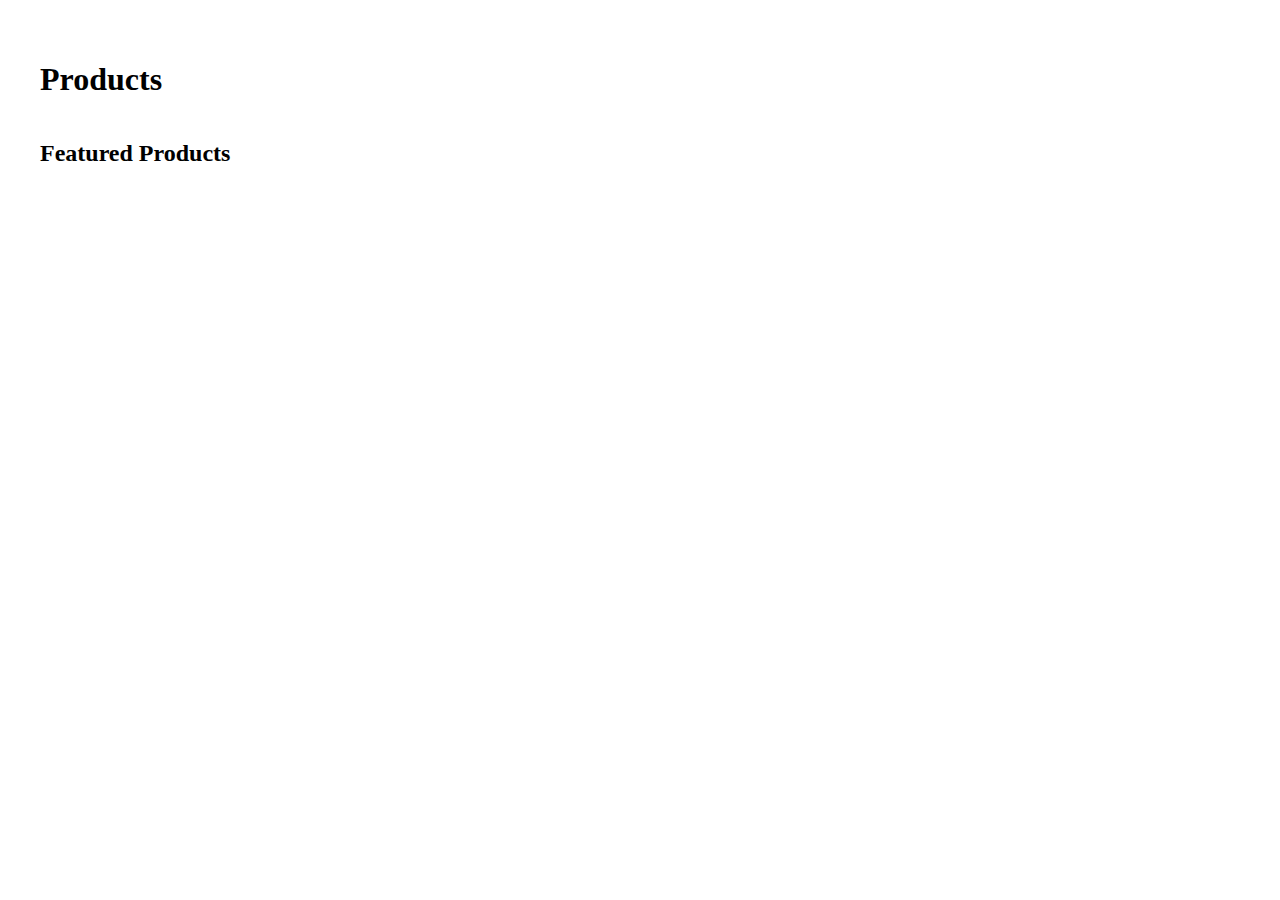
<file: index.html>
<!DOCTYPE html>
<html lang="en">

<head>
    <meta charset="UTF-8">
    <meta http-equiv="X-UA-Compatible" content="IE=edge">
    <meta name="viewport" content="width=device-width, initial-scale=1.0">
    <title>Document</title>
    <link rel="stylesheet" href="css/style.css">
</head>

<body>
    <h1>Products</h1>
    <div class="grid">
        <div id="grid-element">
        </div>
    </div>
    <h2>Featured Products</h2>
    <div class="grid">
        <div id="featured-grid-element">
        </div>
    </div>



    <script src="scripts/script.js"></script>
</body>

</html>
</file>
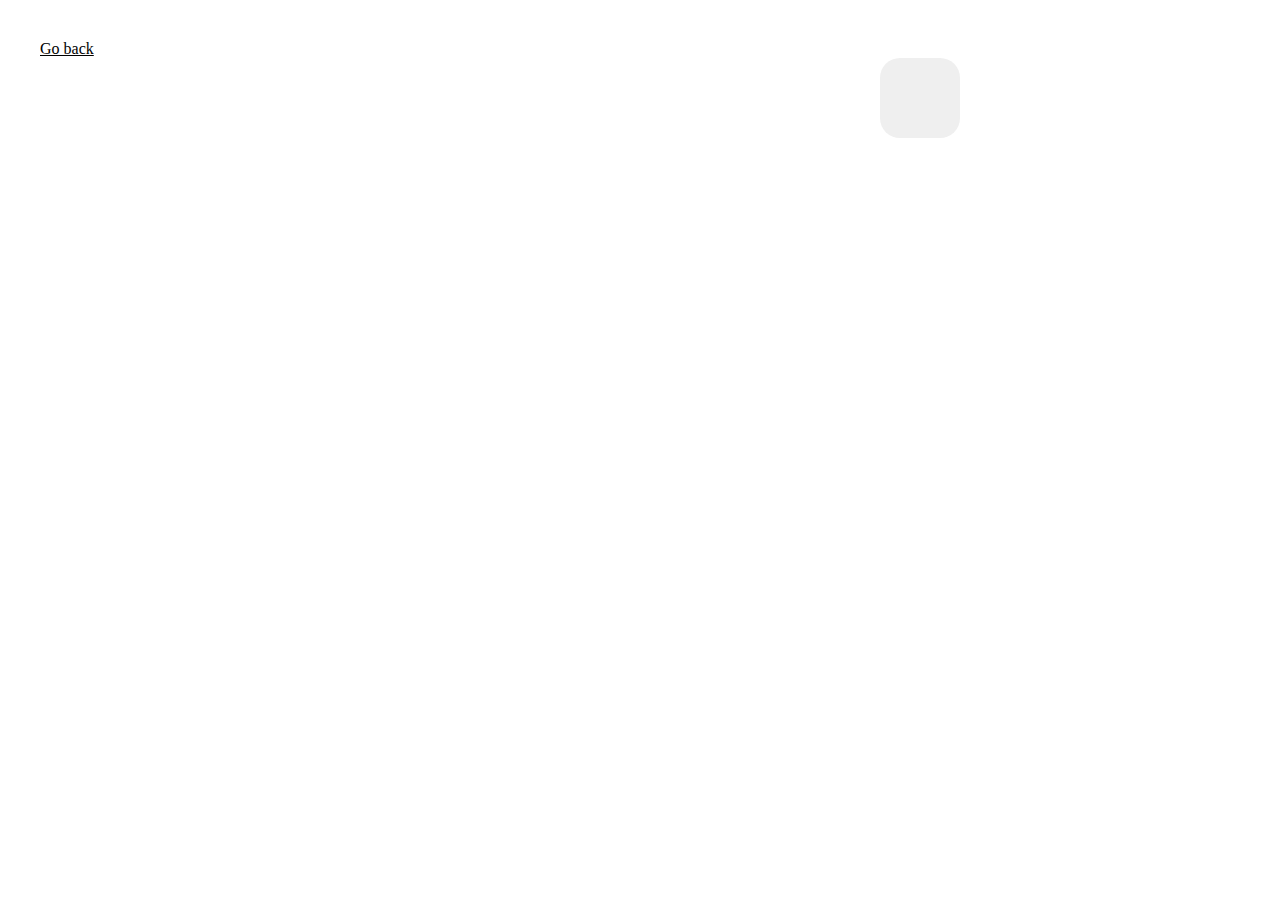
<file: product.html>
<!DOCTYPE html>
<html lang="en">
<head>
    <meta charset="UTF-8">
    <meta http-equiv="X-UA-Compatible" content="IE=edge">
    <meta name="viewport" content="width=device-width, initial-scale=1.0">
    <title>Product Details</title>
    <link rel="stylesheet" href="css/style.css">
</head>
<body>
    <a class="goback" href="index.html">Go back</a>
    <div class="flex">
        <div id="col1">

        </div>
        <div id="col2">

        </div>
    </div>

    <script src="scripts/products.js"></script>
</body>
</html>
</file>
<file: css/style.css>
body {
  padding: 2rem;  
}


#grid-element, #featured-grid-element {
    display: grid;
    grid-template-columns: 1fr 1fr 1fr;
    gap: 1rem;
}
a {
    text-decoration: none;
    color: #fff;
}
.box img {
    width: 300px;
    height: 300px;
    object-fit: cover;
}
.box {
    background-color: #333;
    color: #fff;
    padding: 1rem;
    min-height: 490px;
}

.flex {
    display: flex;
    justify-content: space-around;
}
#col2 {
    background-color: #efefef;
    padding: 2.5rem;
    border-radius: 1.25rem;
    display: flex;
    flex-direction: column;
    justify-content: space-between;
    align-items: center;
}

.buy-button {
    padding: 10px 25px;
    background-color: #333;
    color: #fff;
}

.goback {
    color: #000;
    text-decoration: underline;
}
</file>
